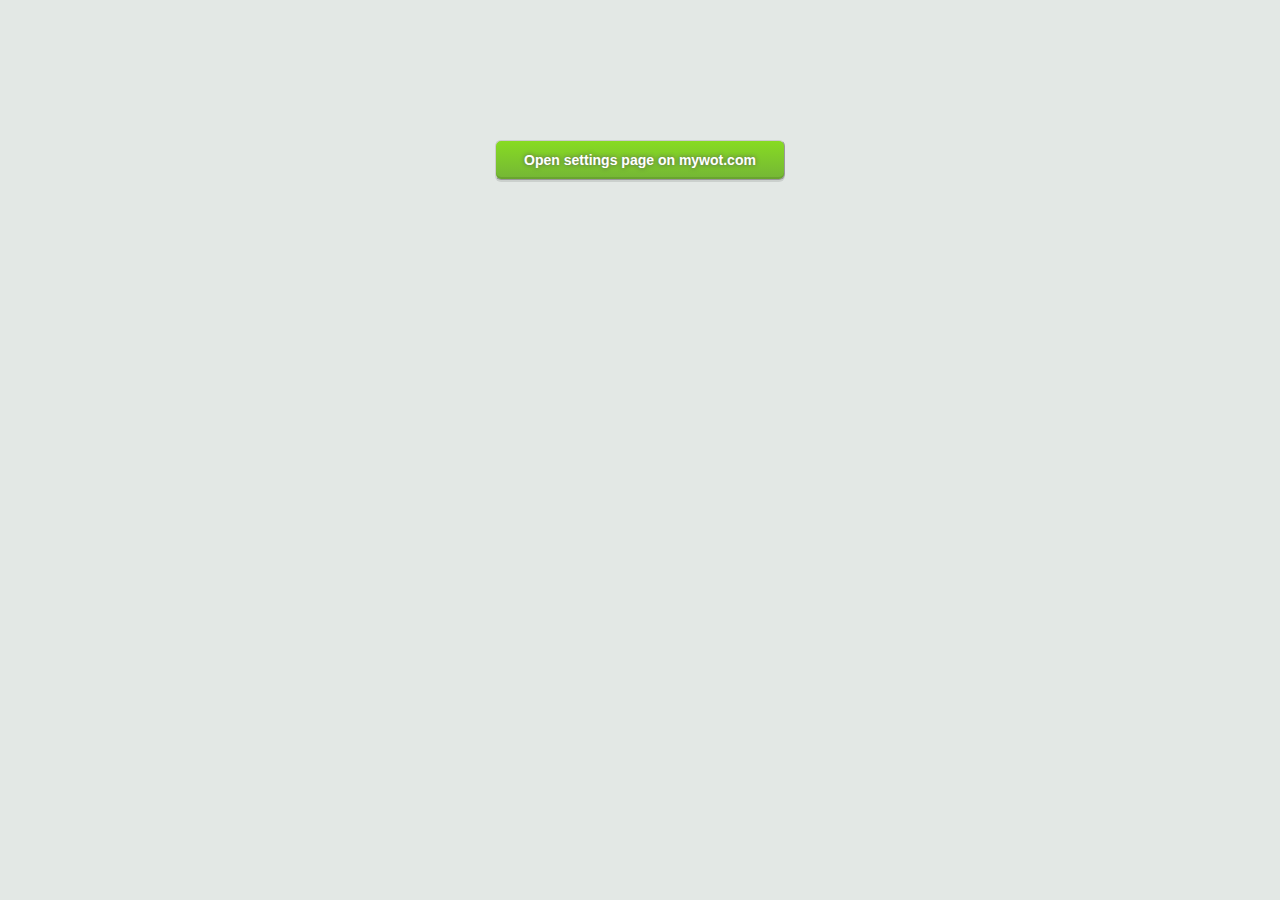
<file: options.html>
<!DOCTYPE HTML>
<html>
	<head>
		<style>
			body {
				background-color: #E3E8E5;
				margin:0;font:14px Arial,Helvetica,sans-serif;
				color:#525252;
			}

			.plholder {
				text-align: center;
				padding-top: 10em;
			}

			.btn-green a,.btn-green button {
				width:280px;
				background-color:#74b636;
				background:linear-gradient(top,#87db22,#74b636);
				background:-moz-linear-gradient(top,#87db22,#74b636);
				background:-o-linear-gradient(top,#87db22,#74b636);
				background:-webkit-gradient(linear,left top,left bottom,from(#87db22),to(#74b636));
				border:1px solid #ccc;
				border-color:#CCC #999 #999 #CCC;
				border-radius:6px;
				-moz-border-radius:6px;
				box-shadow:0 2px rgba(0,0,0,0.1),inset 0 -2px rgba(0,0,0,0.1);
				-webkit-box-shadow:0 2px rgba(0,0,0,0.1),inset 0 -2px rgba(0,0,0,0.1);
				-moz-box-shadow:0 2px rgba(0,0,0,0.1),inset 0 -2px rgba(0,0,0,0.1);
				color:#fff;
				display:block;
				font-weight:bold;
				padding:12px 4px;
				text-align:center;
				text-decoration:none;
				text-shadow:0 0 4px #555;
				margin:0 auto;
				font-size:14px;
				line-height:14px;
			}

			.btn-green a:active {
				background:linear-gradient(top,#87db22,#74b636);
				background:-moz-linear-gradient(top,#87db22,#74b636);
				background:-webkit-gradient(linear,left top,left bottom,from(#74b636),to(#87db22));
			}

		</style>

		<script>
			function closeme() {
				window.close();
			}
		</script>
	</head>
	<body>
		<div class="plholder">
			<div class="btn-green">
					<a href="http://mywot.com/settings" onclick="setTimeout(closeme, 50);">Open settings page on mywot.com</a>
			</div>

		</div>

	</body>
</html>
</file>
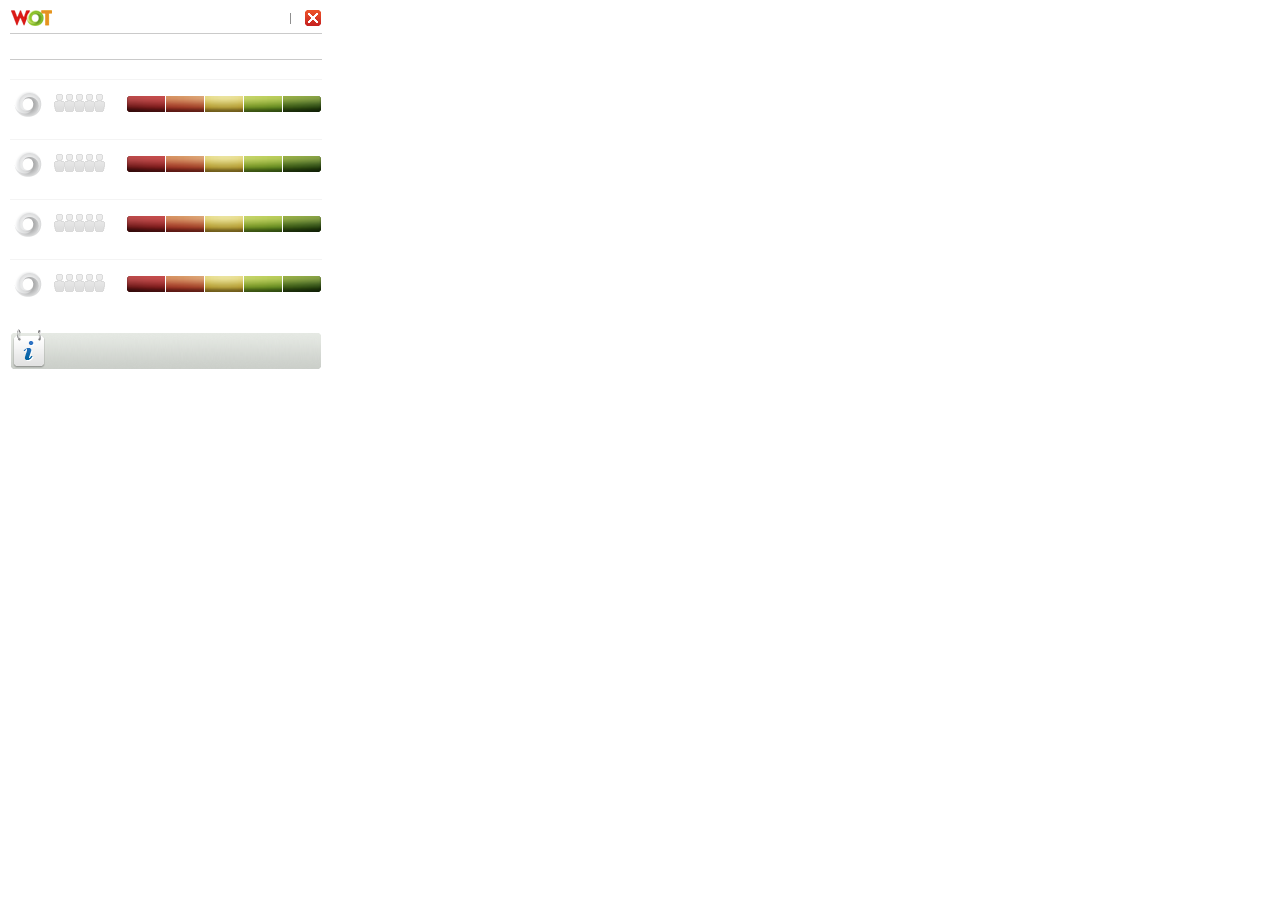
<file: ratingwindow.html>
<?xml version="1.0" encoding="UTF-8"?>
<!DOCTYPE html PUBLIC "-//W3C//DTD XHTML 1.0 Strict//EN"
	"http://www.w3.org/TR/xhtml1/DTD/xhtml1-strict.dtd">

<!--
	ratingwindow.html
	Copyright © 2009, 2010  WOT Services Oy <info@mywot.com>

	This file is part of WOT.

	WOT is free software: you can redistribute it and/or modify it
	under the terms of the GNU General Public License as published by
	the Free Software Foundation, either version 3 of the License, or
	(at your option) any later version.

	WOT is distributed in the hope that it will be useful, but WITHOUT
	ANY WARRANTY; without even the implied warranty of MERCHANTABILITY
	or FITNESS FOR A PARTICULAR PURPOSE. See the GNU General Public
	License for more details.

	You should have received a copy of the GNU General Public License
	along with WOT. If not, see <http://www.gnu.org/licenses/>.
-->

<html xmlns="http://www.w3.org/1999/xhtml">
	<head>
		<script type="text/javascript" src="jquery.js"></script>
		<script type="text/javascript" src="wot.js"></script>
		<script type="text/javascript" src="content/common.js"></script>
		<script type="text/javascript" src="ratingwindow.js"></script>

		<style type="text/css">
			@import "skin/ratingwindow.css";
		</style>
	</head>
	<body>
		<div id="wot-ratingwindow">
			<div id="wot-elements">
				<!-- header -->
				<div id="wot-header">
					<div id="wot-header-logo"></div>
					<div id="wot-header-links">
						<div id="wot-header-link-guide" class="wot-header-link"></div>
						<div id="wot-header-link-separator">&nbsp;</div>
						<div id="wot-header-link-settings" class="wot-header-link"></div>
					</div>
					<div id="wot-header-button"></div>
				</div>
				<!-- title -->
				<div id="wot-title">
					<div id="wot-title-text"></div>
				</div>
				<!-- rating header -->
				<div id="wot-rating-header">
					<div id="wot-rating-header-wot"></div>
					<div id="wot-rating-header-my"></div>
				</div>
				<!-- rating 0 -->
				<div id="wot-rating-0-border" class="wot-rating-border"></div>
				<div id="wot-rating-0" class="wot-rating">
					<div id="wot-rating-0-header" class="wot-rating-header"></div>
					<div id="wot-rating-0-data" class="wot-rating-data">
						<div id="wot-rating-0-reputation" class="wot-rating-reputation"></div>
						<div id="wot-rating-0-confidence" class="wot-rating-confidence"></div>
						<div id="wot-rating-0-testimony" class="wot-rating-testimony">
							<div id="wot-rating-0-stack" class="wot-rating-stack" component="0">
								<div id="wot-rating-0-slider" class="wot-rating-slider"></div>
								<div id="wot-rating-0-indicator" class="wot-rating-indicator"></div>
							</div>
							<div id="wot-rating-0-help" class="wot-rating-help">
								<div id="wot-rating-0-helptext" class="wot-rating-helptext"></div>
								<div id="wot-rating-0-helplink" class="wot-rating-helplink"></div>
							</div>
						</div>
					</div>
				</div>
				<!-- rating 1 -->
				<div id="wot-rating-1-border" class="wot-rating-border"></div>
				<div id="wot-rating-1" class="wot-rating">
					<div id="wot-rating-1-header" class="wot-rating-header"></div>
					<div id="wot-rating-1-data" class="wot-rating-data">
						<div id="wot-rating-1-reputation" class="wot-rating-reputation"></div>
						<div id="wot-rating-1-confidence" class="wot-rating-confidence"></div>
						<div id="wot-rating-1-testimony" class="wot-rating-testimony">
							<div id="wot-rating-1-stack" class="wot-rating-stack" component="1">
								<div id="wot-rating-1-slider" class="wot-rating-slider"></div>
								<div id="wot-rating-1-indicator" class="wot-rating-indicator"></div>
							</div>
							<div id="wot-rating-1-help" class="wot-rating-help">
								<div id="wot-rating-1-helptext" class="wot-rating-helptext"></div>
								<div id="wot-rating-1-helplink" class="wot-rating-helplink"></div>
							</div>
						</div>
					</div>
				</div>
				<!-- rating 2 -->
				<div id="wot-rating-2-border" class="wot-rating-border"></div>
				<div id="wot-rating-2" class="wot-rating">
					<div id="wot-rating-2-header" class="wot-rating-header"></div>
					<div id="wot-rating-2-data" class="wot-rating-data">
						<div id="wot-rating-2-reputation" class="wot-rating-reputation"></div>
						<div id="wot-rating-2-confidence" class="wot-rating-confidence"></div>
						<div id="wot-rating-2-testimony" class="wot-rating-testimony">
							<div id="wot-rating-2-stack" class="wot-rating-stack" component="2">
								<div id="wot-rating-2-slider" class="wot-rating-slider"></div>
								<div id="wot-rating-2-indicator" class="wot-rating-indicator"></div>
							</div>
							<div id="wot-rating-2-help" class="wot-rating-help">
								<div id="wot-rating-2-helptext" class="wot-rating-helptext"></div>
								<div id="wot-rating-2-helplink" class="wot-rating-helplink"></div>
							</div>
						</div>
					</div>
				</div>
				<!-- rating 4 -->
				<div id="wot-rating-4-border" class="wot-rating-border"></div>
				<div id="wot-rating-4" class="wot-rating">
					<div id="wot-rating-4-header" class="wot-rating-header"></div>
					<div id="wot-rating-4-data" class="wot-rating-data">
						<div id="wot-rating-4-reputation" class="wot-rating-reputation"></div>
						<div id="wot-rating-4-confidence" class="wot-rating-confidence"></div>
						<div id="wot-rating-4-testimony" class="wot-rating-testimony">
							<div id="wot-rating-4-stack" class="wot-rating-stack" component="4">
								<div id="wot-rating-4-slider" class="wot-rating-slider"></div>
								<div id="wot-rating-4-indicator" class="wot-rating-indicator"></div>
							</div>
							<div id="wot-rating-4-help" class="wot-rating-help">
								<div id="wot-rating-4-helptext" class="wot-rating-helptext"></div>
								<div id="wot-rating-4-helplink" class="wot-rating-helplink"></div>
							</div>
						</div>
					</div>
				</div>
				<!-- scorecard -->
				<div id="wot-scorecard">
					<div id="wot-scorecard-content">
						<div id="wot-scorecard-visit" class="wot-scorecard-text"></div>
						<div id="wot-scorecard-comment-container">
							<div id="wot-scorecard-comment" class="wot-scorecard-text"></div>
						</div>
					</div>
				</div>
				<!-- user 0 -->
				<div id="wot-user-0" class="wot-user">
					<div id="wot-user-0-content" class="wot-user-content">
						<div id="wot-user-0-stack" class="wot-user-stack">
							<div id="wot-user-0-header" class="wot-user-header"></div>
							<div id="wot-user-0-bar" class="wot-user-bar">
								<div id="wot-user-0-bar-image" class="wot-user-bar-image"></div>
								<div id="wot-user-0-bar-text" class="wot-user-bar-text"></div>
							</div>
						</div>
						<div id="wot-user-0-text-container" class="wot-user-text-container">
							<div id="wot-user-0-text" class="wot-user-text"></div>
						</div>
					</div>
					<div id="wot-user-0-notice" class="wot-user-notice"></div>
				</div>
				<!-- user 1 -->
				<div id="wot-user-1" class="wot-user">
					<div id="wot-user-1-content" class="wot-user-content">
						<div id="wot-user-1-stack" class="wot-user-stack">
							<div id="wot-user-1-header" class="wot-user-header"></div>
							<div id="wot-user-1-bar" class="wot-user-bar">
								<div id="wot-user-1-bar-image" class="wot-user-bar-image"></div>
								<div id="wot-user-1-bar-text" class="wot-user-bar-text"></div>
							</div>
						</div>
						<div id="wot-user-1-text-container" class="wot-user-text-container">
							<div id="wot-user-1-text" class="wot-user-text"></div>
						</div>
					</div>
					<div id="wot-user-1-notice" class="wot-user-notice"></div>
				</div>
				<!-- user 2 -->
				<div id="wot-user-2" class="wot-user">
					<div id="wot-user-2-content" class="wot-user-content">
						<div id="wot-user-2-stack" class="wot-user-stack">
							<div id="wot-user-2-header" class="wot-user-header"></div>
							<div id="wot-user-2-bar" class="wot-user-bar">
								<div id="wot-user-2-bar-image" class="wot-user-bar-image"></div>
								<div id="wot-user-2-bar-text" class="wot-user-bar-text"></div>
							</div>
						</div>
						<div id="wot-user-2-text-container" class="wot-user-text-container">
							<div id="wot-user-2-text" class="wot-user-text"></div>
						</div>
					</div>
					<div id="wot-user-2-notice" class="wot-user-notice"></div>
				</div>
				<!-- message -->
				<div id="wot-message">
					<div id="wot-message-text"></div>
				</div>
				<!-- partner -->
				<div id="wot-partner">
					<div id="wot-partner-text"></div>
				</div>
			</div>
		</div>
	</body>
</html>
</file>
